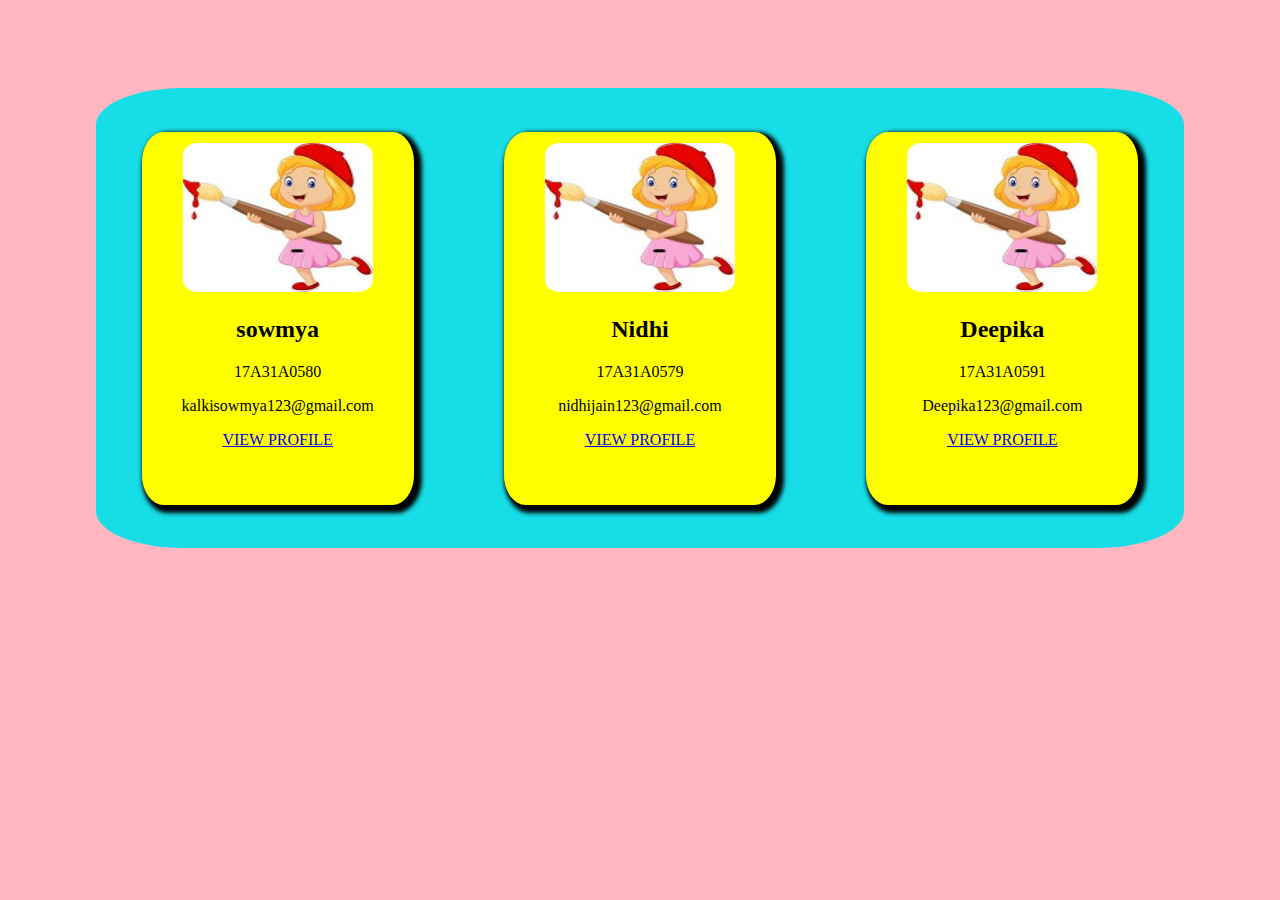
<file: index.html>
<!DOCTYPE html>
<html>
<head>
	<title>CARD VIEW</title>
	<link rel="stylesheet" type="text/css" href="index.css">
	<meta name="viewport" content="width=device-width,initial-scale=1.0">
</head>
<body>
	<div class="maindiv">
		<div class="subdiv">
			<img src="image.jpg" alt="picture">
			<h2>sowmya</h2>
			<p>17A31A0580</p>
			<p>kalkisowmya123@gmail.com</p>
			<a href="static1.html">VIEW PROFILE</a>
		</div>
	    <div class="subdiv">
	    	<img src="image.jpg" alt="picture">
			<h2>Nidhi</h2>
			<p>17A31A0579</p>
			<p>nidhijain123@gmail.com</p>
			<a href="static.html">VIEW PROFILE</a>
	    </div>
	    <div class="subdiv">
			<img src="image.jpg" alt="picture">
			<h2>Deepika</h2>
			<p>17A31A0591</p>
			<p>Deepika123@gmail.com</p>
			<a href="static2.html">VIEW PROFILE</a>
		</div> 
	</div>
</body>
</html>
</file>
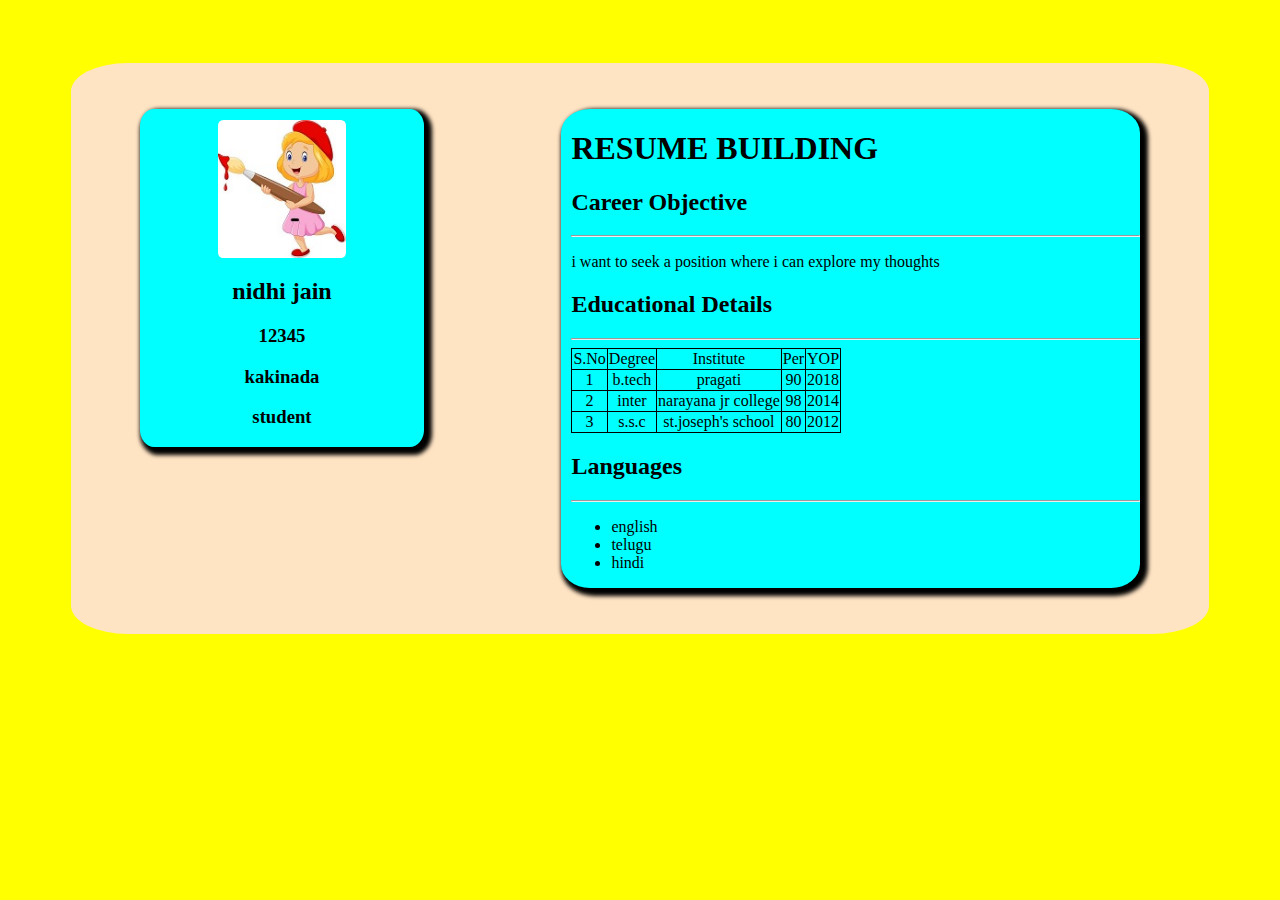
<file: dynamic.html>
<!DOCTYPE htmpl>
<html>
<head>
	<title>::dynamic resume::</title>
	<link rel="stylesheet" type="text/css" href="dynamic.css">
	<meta name="viewport" content="width=device-width,initial-scale=1.0">
</head>
<body>
<div class="main">
	<div class="left">
		<div class="left1">
		
	</div>
	<div class="left2">
		
	</div>
	</div>
	<div class="right">
		
	</div>
</div>
</body>
<script type="text/javascript" src="dynamic.js"></script>
</html>
</file>
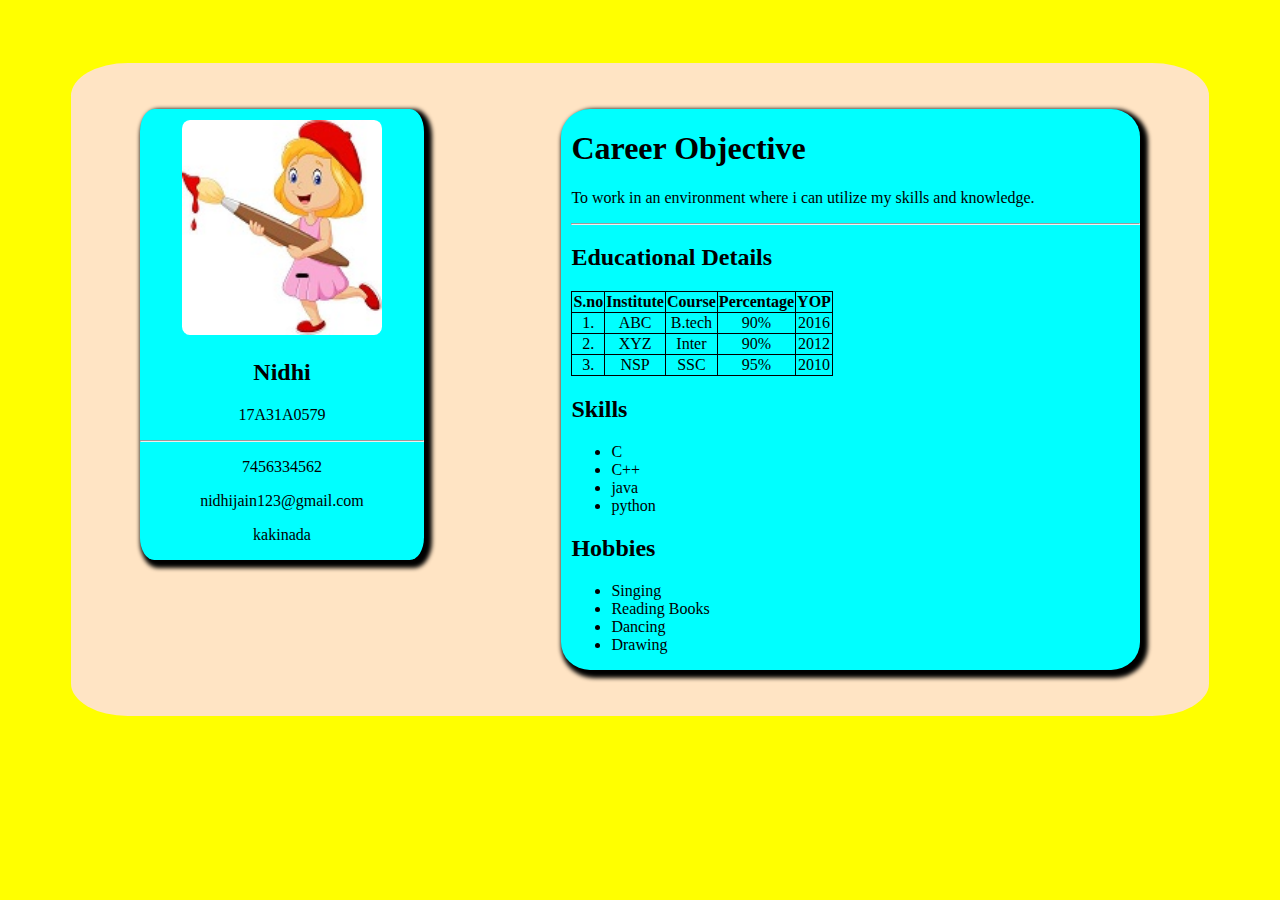
<file: static.html>
<!DOCTYPE html>
<html>
<head>
	<title></title>
	<link rel="stylesheet" type="text/css" href="static.css">
	<meta name="viewport" content="width=device-width,initial-scale=1.0">
</head>
<body>
	<div class="maindiv">
		<div class="subdiv1">
			<div class="subdiv11">
			<img src="image.jpg" alt="picture">
			<h2>Nidhi</h2>
			<p>17A31A0579</p>
			<hr>
            </div>
		<div class="subdiv12">
            <p>7456334562</p>
			<p>nidhijain123@gmail.com</p>
			<p>kakinada</p>
		</div>
	</div>
		<div class="subdiv2">
			<h1>Career Objective</h1>
			<p>To work in an environment where i can utilize my skills and knowledge.</p>
			<hr>
			<h2>Educational Details</h2>
			<table>
				<tr>
					<th>S.no</th>
					<th>Institute</th>
					<th>Course</th>
					<th>Percentage</th>
					<th>YOP</th>
				</tr>
				<tr>
					<td>1.</td>
					<td>ABC</td>
					<td>B.tech</td>
					<td>90%</td>
					<td>2016</td>
				</tr>
				<tr>
					<td>2.</td>
					<td>XYZ</td>
					<td>Inter</td>
					<td>90%</td>
					<td>2012</td>
				</tr>
				<tr>
					<td>3.</td>
					<td>NSP</td>
					<td>SSC</td>
					<td>95%</td>
					<td>2010</td>
				</tr>
			</table>
			<h2>Skills</h2>
			<ul>
				<li>C</li>
				<li>C++</li>
				<li>java</li>
				<li>python</li>
			</ul>
			<h2>Hobbies</h2>
			<ul>
				<li>Singing</li>
				<li>Reading Books</li>
				<li>Dancing</li>
				<li>Drawing</li>
			</ul>

		</div>
	</div>

</body>
</html>
</file>
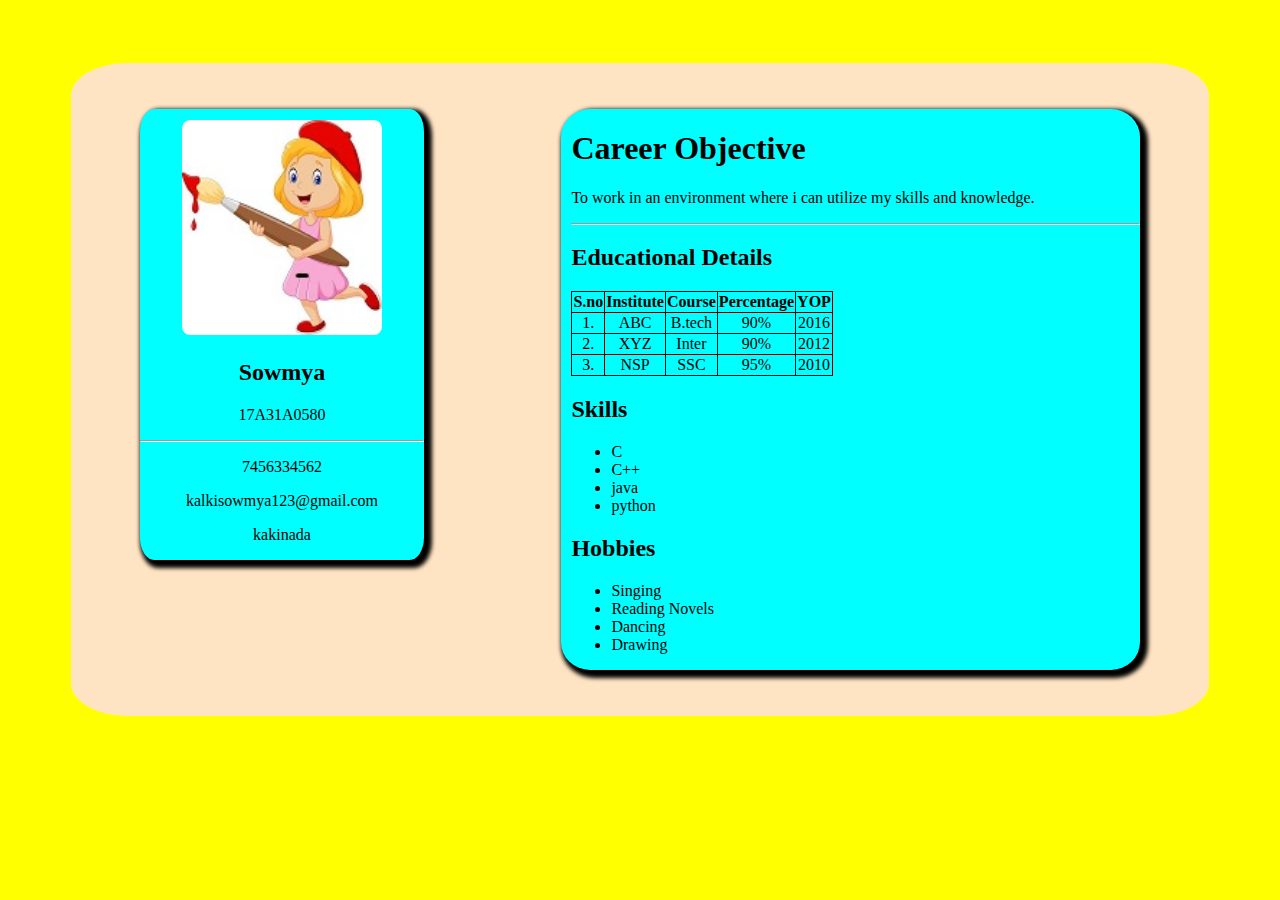
<file: static1.html>
<!DOCTYPE html>
<html>
<head>
	<title></title>
	<link rel="stylesheet" type="text/css" href="static.css">
	<meta name="viewport" content="width=device-width,initial-scale=1.0">
</head>
<body>
	<div class="maindiv">
		<div class="subdiv1">
			<div class="subdiv11">
			<img src="image.jpg" alt="picture">
			<h2>Sowmya</h2>
			<p>17A31A0580</p>
			<hr>
            </div>
		<div class="subdiv12">
            <p>7456334562</p>
			<p>kalkisowmya123@gmail.com</p>
			<p>kakinada</p>
		</div>
	</div>
		<div class="subdiv2">
			<h1>Career Objective</h1>
			<p>To work in an environment where i can utilize my skills and knowledge.</p>
			<hr>
			<h2>Educational Details</h2>
			<table>
				<tr>
					<th>S.no</th>
					<th>Institute</th>
					<th>Course</th>
					<th>Percentage</th>
					<th>YOP</th>
				</tr>
				<tr>
					<td>1.</td>
					<td>ABC</td>
					<td>B.tech</td>
					<td>90%</td>
					<td>2016</td>
				</tr>
				<tr>
					<td>2.</td>
					<td>XYZ</td>
					<td>Inter</td>
					<td>90%</td>
					<td>2012</td>
				</tr>
				<tr>
					<td>3.</td>
					<td>NSP</td>
					<td>SSC</td>
					<td>95%</td>
					<td>2010</td>
				</tr>
			</table>
			<h2>Skills</h2>
			<ul>
				<li>C</li>
				<li>C++</li>
				<li>java</li>
				<li>python</li>
			</ul>
            <h2>Hobbies</h2>
			<ul>
				<li>Singing</li>
				<li>Reading Novels</li>
				<li>Dancing</li>
				<li>Drawing</li>
			</ul>

		</div>
	</div>

</body>
</html>
</file>
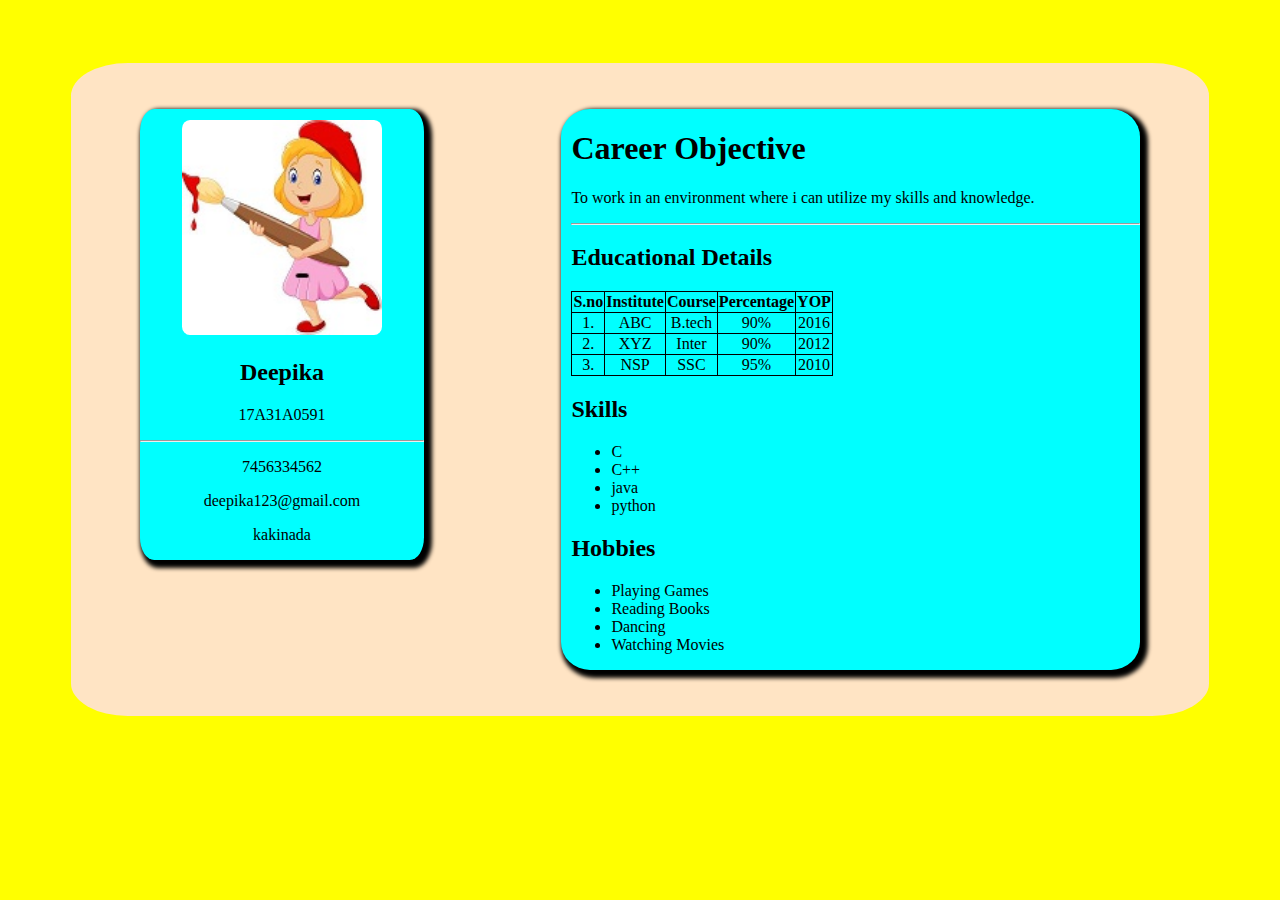
<file: static2.html>
<!DOCTYPE html>
<html>
<head>
	<title></title>
	<link rel="stylesheet" type="text/css" href="static.css">
	<meta name="viewport" content="width=device-width,initial-scale=1.0">
</head>
<body>
	<div class="maindiv">
		<div class="subdiv1">
			<div class="subdiv11">
			<img src="image.jpg" alt="picture">
			<h2>Deepika</h2>
			<p>17A31A0591</p>
			<hr>
            </div>
		<div class="subdiv12">
            <p>7456334562</p>
			<p>deepika123@gmail.com</p>
			<p>kakinada</p>
		</div>
	</div>
		<div class="subdiv2">
			<h1>Career Objective</h1>
			<p>To work in an environment where i can utilize my skills and knowledge.</p>
			<hr>
			<h2>Educational Details</h2>
			<table>
				<tr>
					<th>S.no</th>
					<th>Institute</th>
					<th>Course</th>
					<th>Percentage</th>
					<th>YOP</th>
				</tr>
				<tr>
					<td>1.</td>
					<td>ABC</td>
					<td>B.tech</td>
					<td>90%</td>
					<td>2016</td>
				</tr>
				<tr>
					<td>2.</td>
					<td>XYZ</td>
					<td>Inter</td>
					<td>90%</td>
					<td>2012</td>
				</tr>
				<tr>
					<td>3.</td>
					<td>NSP</td>
					<td>SSC</td>
					<td>95%</td>
					<td>2010</td>
				</tr>
			</table>
			<h2>Skills</h2>
			<ul>
				<li>C</li>
				<li>C++</li>
				<li>java</li>
				<li>python</li>
			</ul>
            <h2>Hobbies</h2>
			<ul>
				<li>Playing Games</li>
				<li>Reading Books</li>
				<li>Dancing</li>
				<li>Watching Movies</li>
			</ul>

		</div>
	</div>

</body>
</html>
</file>
<file: index.css>
/*this is for desktop view*/
body
{
	background-color: lightpink
}
.maindiv{
	background-color: #17DDE6;
	display:flex;
	justify-content:space-around;
    margin: 7%;
    border-radius: 8%
}
.subdiv{
	background-color: yellow;
	margin: 4%;
	width:25%;
	text-align: center;
	border-radius: 8%;
	box-shadow: 4px 4px 4px 4px;
}
img{
	height: 40%;
	width:70%;
	margin-top: 4%;
	border-radius: 8%;
}
/*this for mobile view*/
@media screen and (min-width: 280px) and (max-width: 500px) {
body
{
	background-color: aqua
}
.maindiv{
	background-color: lightpink;
	display:inline-block;
	/*justify-content:space-around;*/
    margin: 7%;
    border-radius: 2%;
    width:80%;
    padding: 5px;
}
.subdiv{
	background-color: yellow;
	margin: 6%;
	width:80%;
	text-align: center;
	border-radius: 2%;
	box-shadow: 1px 1px 1px 1px;
	padding:10px;
	
}
img{
	height: 40%;
	width:70%;
	margin-top: 4%;
	border-radius: 8%;
}
}
/*this is for tablet view*/
@media screen and (min-width: 501px) and (max-width: 650px) {
body
{
	background-color: yellow
}
.maindiv{
	background-color: aqua;
	display:flex;
	flex-wrap: wrap;
	/*justify-content:space-around;*/
    margin: 2%;
    border-radius: 4%;
    width:96%;
}
.subdiv{
	background-color: lightpink;
	margin: 2%;
	width:40%;
	text-align: center;
	border-radius: 3%;
	box-shadow: 1px 1px 1px 1px;
	padding:2%;
	
}
img{
	height: 30%;
	width:50%;
	margin-top: 4%;
	border-radius: 8%;
}
}
</file>
<file: dynamic.css>
body{
	background-color: yellow
}
.main{
	background-color: bisque;
	margin: 5%;
	display:flex;
	justify-content:space-around;
	border-radius: 5%;
}
.left{
	background-color: aqua;
	border-radius: 5%;
	text-align: center;
	margin:4%;
    box-shadow: 4px 4px 4px 4px;
    width:25%;
    height:65%;
}

img{
	height: 40%;
	width:45%;
	margin-top: 4%;
	border-radius: 4%;
}
.right{
	background-color: aqua;
	border-radius: 5%;
	width:50%;
	text-align:left;
	margin:4%;
	padding-left: 10px;
	box-shadow:  4px 4px 4px 4px; 
}
table,th,td{
	border:1px solid black;
	border-collapse: collapse;
	text-align: center;
	overflow-x:auto; 
}
/*this is in mobile view*/
@media screen and (min-width: 320px) and (max-width: 500px) {
body{
	background-color: aqua;
}
.main{
	background-color: yellow;
	margin: 2%;
	display:inline-block;
	/*justify-content:space-around;*/
	border-radius: 3%;
	width: 98%;
}
.left{
	background-color: bisque;
	border-radius: 3%;
	text-align: center;
	margin:7%;
    box-shadow: 1px 1px 1px 1px;
    width:75%;
    height: 60%;
    padding: 2%;
}

img{
	height: 40%;
	width:45%;
	margin-top: 4%;
	border-radius: 4%;
}
.right{
	background-color: bisque;
	border-radius: 3%;
	width:90%;
	text-align:left;
	margin:3%;
	padding-left: 1%;
	box-shadow:  1px 1px 1px 1px; 
}
table,th,td{
	border:1px solid black;
	border-collapse: collapse;
	text-align: center;
	
}
}
/*this is for tablet view*/
@media screen and (min-width: 501px) and (max-width: 650px) {
body{
	background-color: bisque
}
.main{
	background-color: aqua;
	margin: 5%;
	display:inline-block;
	/*justify-content:space-around;*/
	border-radius: 5%;
	width: 90%;
}
.left{
	background: yellow;
	border-radius: 5%;
	display:flex;
	flex-wrap: wrap;
	text-align: center;
	margin:4%;
    box-shadow: 4px 4px 4px 4px;
    width:90%;
    height: 40%;
}
.left1{
	background-color: lightpink;
	margin: 4%;
	border-radius: 3%;
	box-shadow: 1px 1px 1px 1px;
	width:40%;

}
.left2{
	background-color: lightpink;
	margin: 4%;
	border-radius: 3%;
	box-shadow: 1px 1px 1px 1px;
	width: 40%;


}

img{
	height: 40%;
	width:45%;
	margin-top: 4%;
	border-radius: 4%;
}
.right{
	background-color: yellow;
	border-radius: 5%;
	width:90%;
	text-align:left;
	margin:4%;
	padding-left: 2%;
	box-shadow:  4px 4px 4px 4px; 
}
table,th,td{
	border:1px solid black;
	border-collapse: collapse;
	text-align: center;
}
</file>
<file: static.css>
/*this is in desktop view*/
body{
	background-color: yellow
}
.maindiv{
	background-color: bisque;
	margin: 5%;
	display:flex;
	justify-content:space-around;
	border-radius: 5%;
}
.subdiv1{
	background-color: aqua;
	border-radius: 5%;
	text-align: center;
	margin:4%;
    box-shadow: 4px 4px 4px 4px;
    width:25%;
    height: 40%;
}

img{
	height: 40%;
	width:70%;
	margin-top: 4%;
	border-radius: 4%;
}
.subdiv2{
	background-color: aqua;
	border-radius: 5%;
	width:50%;
	text-align:left;
	margin:4%;
	padding-left: 10px;
	box-shadow:  4px 4px 4px 4px; 
}
table,th,td{
	border:1px solid black;
	border-collapse: collapse;
	text-align: center;
	overflow-x:auto; 
}
/*this is in mobile view*/
@media screen and (min-width: 320px) and (max-width: 500px) {
body{
	background-color: aqua;
}
.maindiv{
	background-color: yellow;
	margin: 2%;
	display:inline-block;
	/*justify-content:space-around;*/
	border-radius: 3%;
	width: 98%;
}
.subdiv1{
	background-color: bisque;
	border-radius: 3%;
	text-align: center;
	margin:15%;
    box-shadow: 1px 1px 1px 1px;
    width:65%;
    height: 40%;
    padding: 2%;
}

img{
	height: 40%;
	width:70%;
	margin-top: 4%;
	border-radius: 4%;
}
.subdiv2{
	background-color: bisque;
	border-radius: 3%;
	width:90%;
	text-align:left;
	margin:2%;
	padding-left: 2%;
	box-shadow:  1px 1px 1px 1px; 
}
table,th,td{
	border:1px solid black;
	border-collapse: collapse;
	text-align: center;
	
}
}
/*this is for tablet view*/
@media screen and (min-width: 501px) and (max-width: 650px) {
body{
	background-color: bisque
}
.maindiv{
	background-color: aqua;
	margin: 5%;
	display:inline-block;
	/*justify-content:space-around;*/
	border-radius: 5%;
}
.subdiv1{
	background: yellow;
	border-radius: 5%;
	display:flex;
	flex-wrap: wrap;
	text-align: center;
	margin:4%;
    box-shadow: 4px 4px 4px 4px;
    width:90%;
    height: 40%;
}
.subdiv11{
	background-color: lightpink;
	margin: 4%;
	border-radius: 3%;
	box-shadow: 1px 1px 1px 1px;

}
.subdiv12{
	background-color: lightpink;
	margin: 4%;
	border-radius: 3%;
	box-shadow: 1px 1px 1px 1px;


}

img{
	height: 40%;
	width:70%;
	margin-top: 4%;
	border-radius: 4%;
}
.subdiv2{
	background-color: yellow;
	border-radius: 5%;
	width:90%;
	text-align:left;
	margin:4%;
	padding-left: 2%;
	box-shadow:  4px 4px 4px 4px; 
}
table,th,td{
	border:1px solid black;
	border-collapse: collapse;
	text-align: center;
}
</file>
